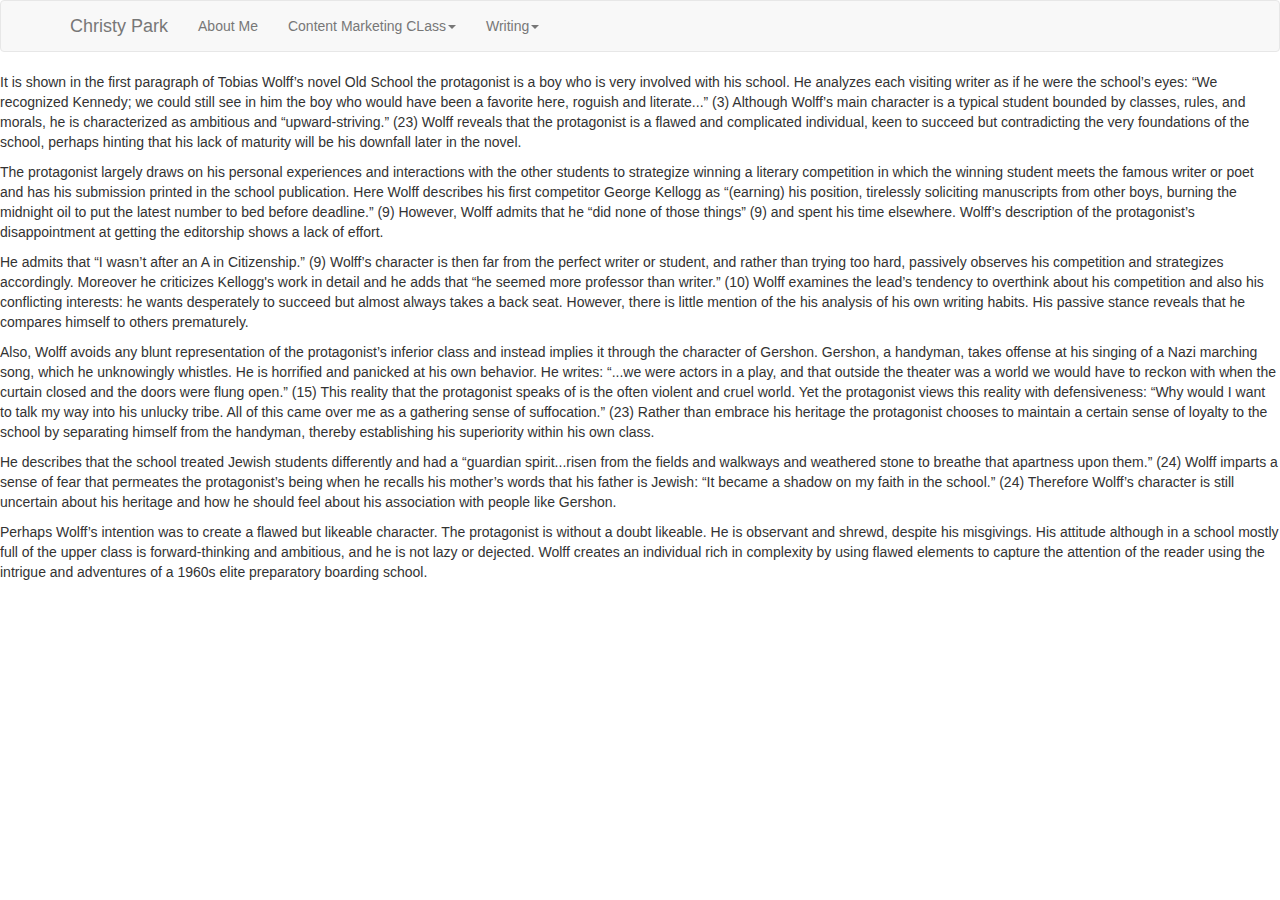
<file: essays.html>
<!DOCTYPE html>
<html>
 <head>

 <!-- Global site tag (gtag.js) - Google Analytics -->
<script async src="https://www.googletagmanager.com/gtag/js?id=UA-117512130-1"></script>
<script>
  window.dataLayer = window.dataLayer || [];
  function gtag(){dataLayer.push(arguments);}
  gtag('js', new Date());

  gtag('config', 'UA-117512130-1');
</script>


  <title>Christy Park</title>
   <meta charset="utf-8">
  <meta name="viewport" content="width=device-width, initial-scale=1">
  <link rel="stylesheet" href="https://maxcdn.bootstrapcdn.com/bootstrap/3.3.7/css/bootstrap.min.css">
  <script src="https://ajax.googleapis.com/ajax/libs/jquery/3.2.0/jquery.min.js"></script>
  <script src="https://maxcdn.bootstrapcdn.com/bootstrap/3.3.7/js/bootstrap.min.js"></script>
  <link rel="stylesheet" href="https://cdnjs.cloudflare.com/ajax/libs/font-awesome/4.7.0/css/font-awesome.min.css">


  </head>
<body>

   <nav class="navbar navbar-default">
      <div class="container">
        <div class="navbar-header">
          <button type="button" class="navbar-toggle collapsed" data-toggle="collapse" data-target="#codebrainery-toggle-nav" aria-expanded="false">
            <span class="sr-only">Toggle navigation</span>
            <span class="icon-bar"></span>
            <span class="icon-bar"></span>
            <span class="icon-bar"></span>
          </button>
          <a class="navbar-brand" href="index.html">Christy Park</a>
        </div>

        <div class="collapse navbar-collapse" id="codebrainery-toggle-nav">
 <u1 class = "nav navbar-nav navbar-left">
  <li><a href = "aboutme.html">About Me</a></li>
    <li class = "dropdown">
      <a href = "#" class = "dropdown-toggle" data-toggle="dropdown" role="button" aria-haspopup="true" aria-expanded="false">Content Marketing CLass<span class="caret"></span></a>
      <u1 class="dropdown-menu">
        <u1><a href="#">Projects<br></a></u1>
        <u1><a href="#">Short Answer Submissions</a></u1>
      </u1>
      </li>
  <li class = "dropdown">
    <a href = "#" class = "dropdown-toggle" data-toggle="dropdown" role="button" aria-haspopup="true" aria-expanded="false">Writing<span class="caret"></span></a>
      <u1 class="dropdown-menu">
        <u1><a href="pressreleases.html">Blog<br></a></u1>
        <u1><a href="essays.html">Essays</a></u1>
      </u1>
    </li>
</u1>
</div>

</div>
</nav>
       
<p>It is shown in the first paragraph of Tobias Wolff’s novel Old School the protagonist is a boy who is very involved with his school. He analyzes each visiting writer as if he were the school’s eyes: “We recognized Kennedy; we could still see in him the boy who would have been a favorite here, roguish and literate...” (3) Although Wolff’s main character is a typical student bounded by classes, rules, and morals, he is characterized as ambitious and “upward-striving.” (23)  Wolff reveals that the protagonist is a flawed and complicated individual, keen to succeed but contradicting the very foundations of the school, perhaps hinting that his lack of maturity will be his downfall later in the novel.</p>
  <p>The protagonist largely draws on his personal experiences and interactions with the other students to strategize winning a literary competition in which the winning student meets the famous writer or poet and has his submission printed in the school publication. Here Wolff describes his first competitor George Kellogg as “(earning) his position, tirelessly soliciting manuscripts from other boys, burning the midnight oil to put the latest number to bed before deadline.” (9) However, Wolff admits that he “did none of those things” (9) and spent his time elsewhere. Wolff’s description of the protagonist’s disappointment at getting the editorship shows a lack of effort. </p><p>He admits that “I wasn’t after an A in Citizenship.” (9) Wolff’s character is then far from the perfect writer or student, and rather than trying too hard, passively observes his competition and strategizes accordingly. Moreover he criticizes Kellogg's work in detail and  he adds that “he seemed more professor than writer.” (10) Wolff examines the lead’s tendency to overthink about his competition and also his conflicting interests: he wants desperately to succeed but almost always takes a back seat. However, there is little mention of the his analysis of his own writing habits. His passive stance reveals that he compares himself to others prematurely.</p>
<p>Also, Wolff avoids any blunt representation of the protagonist’s inferior class and instead implies it through the character of Gershon. Gershon, a handyman, takes offense at his singing of a Nazi marching song, which he unknowingly whistles. He is horrified and panicked at his own behavior. He writes: “...we were actors in a play, and that outside the theater was a world we would have to reckon with when the curtain closed and the doors were flung open.” (15) This reality that the protagonist speaks of is the often violent and cruel world. Yet the protagonist views this reality with defensiveness: “Why would I want to talk my way into his unlucky tribe. All of this came over me as a  gathering sense of suffocation.” (23) Rather than embrace his heritage the protagonist chooses to maintain a certain sense of loyalty to the school by separating himself from the handyman, thereby establishing his superiority within his own class. </p><p>He describes that the school treated Jewish students differently and had a “guardian spirit...risen from the fields and walkways and weathered stone to breathe that apartness upon them.” (24) Wolff imparts a sense of fear that permeates the protagonist’s being when he recalls his mother’s words that his father is Jewish: “It became a shadow on my faith in the school.” (24) Therefore Wolff’s character is still uncertain about his heritage and how he should feel about his association with people like Gershon. </p>
<p>Perhaps Wolff’s intention was to create a flawed but likeable character. The protagonist is without a doubt likeable. He is observant and shrewd, despite his misgivings. His attitude although in a school mostly full of the upper class is forward-thinking and ambitious, and he is not lazy or dejected. Wolff creates an individual rich in complexity by using flawed elements to capture the attention of the reader using the intrigue and adventures of a 1960s elite preparatory boarding school. </p>




  </body>
</html>
</file>
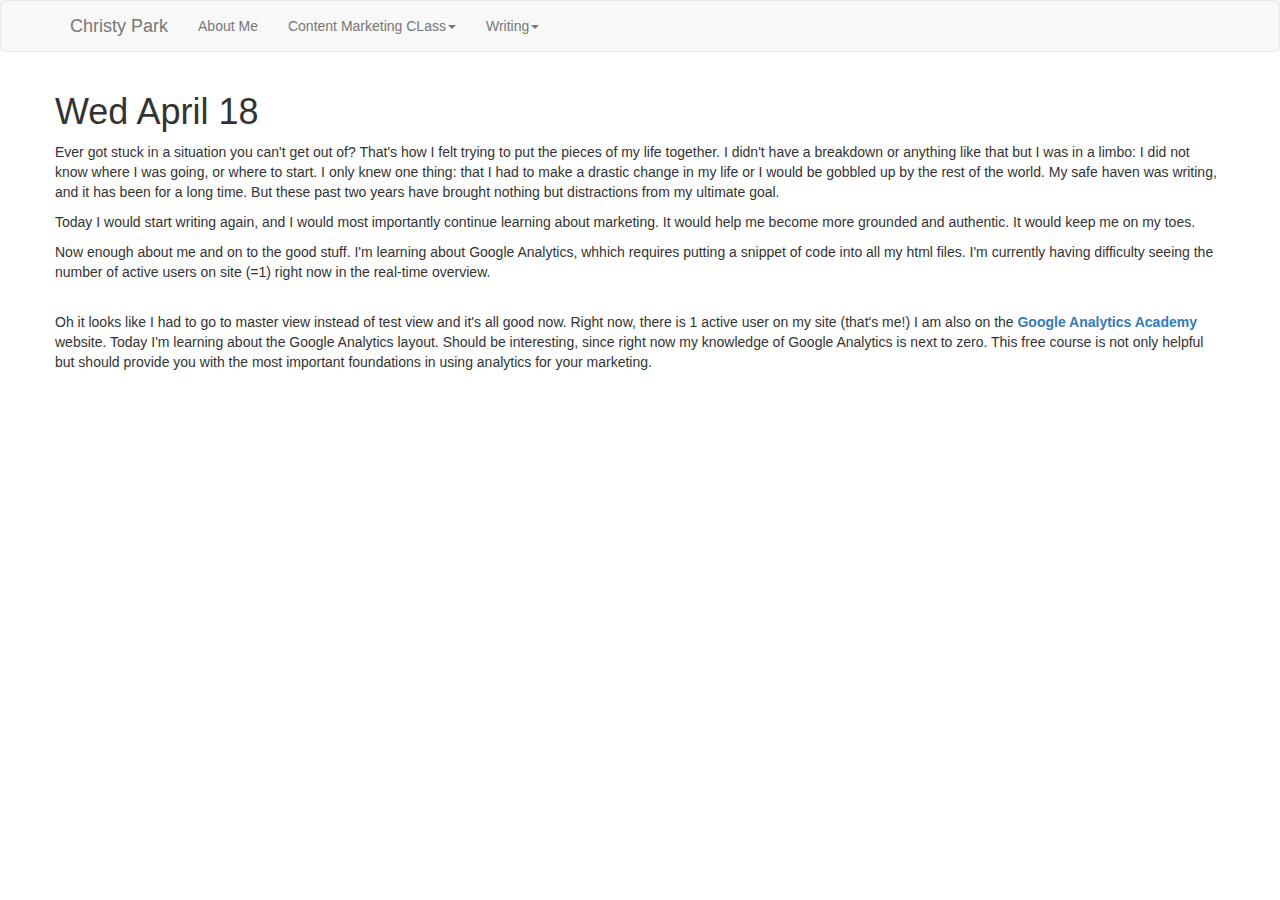
<file: pressreleases.html>
<!DOCTYPE html>
<html>
 <head>

 <!-- Global site tag (gtag.js) - Google Analytics -->
<script async src="https://www.googletagmanager.com/gtag/js?id=UA-117512130-1"></script>
<script>
  window.dataLayer = window.dataLayer || [];
  function gtag(){dataLayer.push(arguments);}
  gtag('js', new Date());

  gtag('config', 'UA-117512130-1');
</script>


  <title>Christy Park</title>
   <meta charset="utf-8">
  <meta name="viewport" content="width=device-width, initial-scale=1">
  <link rel="stylesheet" href="https://maxcdn.bootstrapcdn.com/bootstrap/3.3.7/css/bootstrap.min.css">
  <script src="https://ajax.googleapis.com/ajax/libs/jquery/3.2.0/jquery.min.js"></script>
  <script src="https://maxcdn.bootstrapcdn.com/bootstrap/3.3.7/js/bootstrap.min.js"></script>
  <link rel="stylesheet" href="https://cdnjs.cloudflare.com/ajax/libs/font-awesome/4.7.0/css/font-awesome.min.css">


  </head>
<body>

   <nav class="navbar navbar-default">
      <div class="container">
        <div class="navbar-header">
          <button type="button" class="navbar-toggle collapsed" data-toggle="collapse" data-target="#codebrainery-toggle-nav" aria-expanded="false">
            <span class="sr-only">Toggle navigation</span>
            <span class="icon-bar"></span>
            <span class="icon-bar"></span>
            <span class="icon-bar"></span>
          </button>
          <a class="navbar-brand" href="index.html">Christy Park</a>
        </div>

        <div class="collapse navbar-collapse" id="codebrainery-toggle-nav">
 <u1 class = "nav navbar-nav navbar-left">
  <li><a href = "aboutme.html">About Me</a></li>
    <li class = "dropdown">
      <a href = "#" class = "dropdown-toggle" data-toggle="dropdown" role="button" aria-haspopup="true" aria-expanded="false">Content Marketing CLass<span class="caret"></span></a>
      <u1 class="dropdown-menu">
        <u1><a href="#">Projects<br></a></u1>
        <u1><a href="#">Short Answer Submissions</a></u1>
      </u1>
      </li>
  <li class = "dropdown">
    <a href = "#" class = "dropdown-toggle" data-toggle="dropdown" role="button" aria-haspopup="true" aria-expanded="false">Writing<span class="caret"></span></a>
      <u1 class="dropdown-menu">
        <u1><a href="pressreleases.html">Blog<br></a></u1>
                <u1><a href="essays.html">Essays</a></u1>
      </u1>
    </li>
</u1>
</div>

</div>
</nav>
<div class="container">
      <div class="row">
        <div class="col-md">
        <h1>Wed April 18</h1>
        <p>Ever got stuck in a situation you can't get out of? That's how I felt trying to put the pieces of my life together. I didn't have a breakdown or anything like that but I was in a limbo: I did not know where I was going, or where to start. I only knew one thing: that I had to make a drastic change in my life or I would be gobbled up by the rest of the world. My safe haven was writing, and it has been for a long time. But these past two years have brought nothing but distractions from my ultimate goal.</p>
        <p>Today I would start writing again, and I would most importantly continue learning about marketing. It would help me become more grounded and authentic. It would keep me on my toes.</p>
        <p>Now enough about me and on to the good stuff. I'm learning about Google Analytics, whhich requires putting a snippet of code into all my html files. I'm currently having difficulty seeing the number of active users on site (=1) right now in the real-time overview. </p>
        <p><br>Oh it looks like I had to go to master view instead of test view and it's all good now. Right now, there is 1 active user on my site (that's me!) I am also on the <a href = "https://analytics.google.com/analytics/academy/"><b>Google Analytics Academy</b></a> website. Today I'm learning about the Google Analytics layout. Should be interesting, since right now my knowledge of Google Analytics is next to zero. This free course is not only helpful but should provide you with the most important foundations in using analytics for your marketing. </p>


        </div>
        </div>
      </div>
  </body>
</html>
</file>
